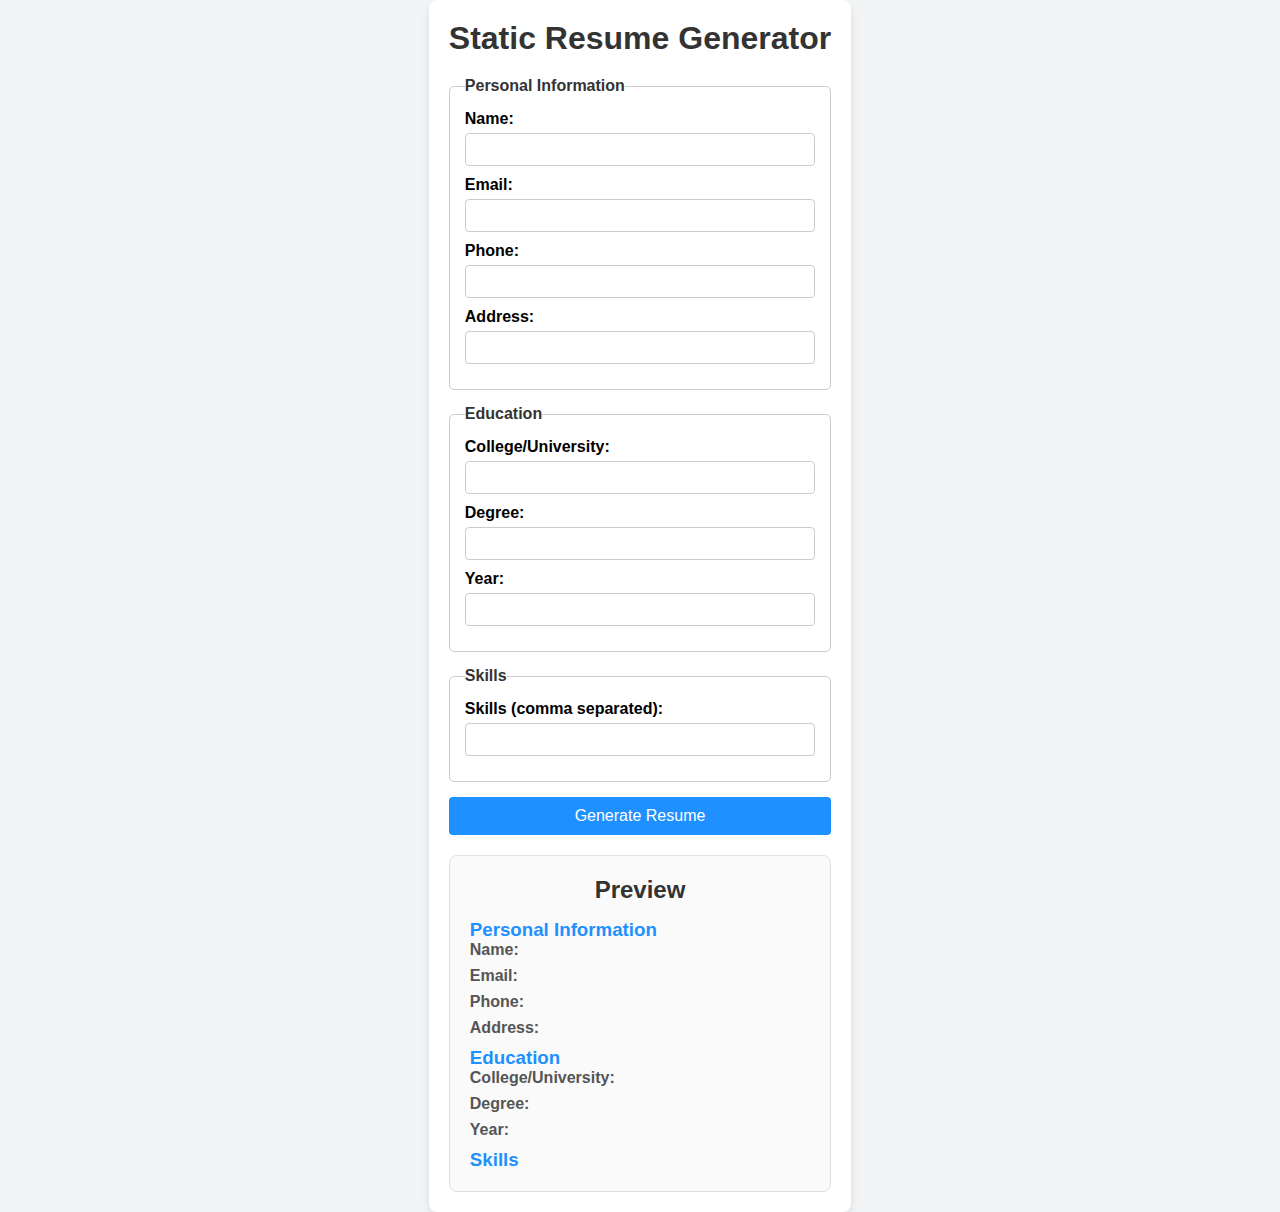
<file: Milestone 01/index.html>
<!DOCTYPE html>
<html lang="en">
<head>
  <meta charset="UTF-8">
  <meta name="viewport" content="width=device-width, initial-scale=1.0">
  <title>Static Resume Generator</title>
  <link rel="stylesheet" href="styles.css">
</head>
<body>
  <div class="container">
    <h1>Static Resume Generator</h1>
    <form id="resume-form">
      <fieldset>
        <legend>Personal Information</legend>
        <label for="name">Name:</label>
        <input type="text" id="name" name="name" required>
        <label for="email">Email:</label>
        <input type="email" id="email" name="email" required>
        <label for="phone">Phone:</label>
        <input type="tel" id="phone" name="phone" required>
        <label for="address">Address:</label>
        <input type="text" id="address" name="address" required>
      </fieldset>

      <fieldset>
        <legend>Education</legend>
        <label for="education">College/University:</label>
        <input type="text" id="education" name="education" required>
        <label for="degree">Degree:</label>
        <input type="text" id="degree" name="degree" required>
        <label for="year">Year:</label>
        <input type="text" id="year" name="year" required>
      </fieldset>

      <fieldset>
        <legend>Skills</legend>
        <label for="skills">Skills (comma separated):</label>
        <input type="text" id="skills" name="skills" required>
      </fieldset>

      <button type="submit">Generate Resume</button>
    </form>

    <div class="resume-preview" id="resume-preview">
      <h2>Preview</h2>
      <div id="personal-info-preview">
        <h3>Personal Information</h3>
        <p><strong>Name:</strong> <span id="preview-name"></span></p>
        <p><strong>Email:</strong> <span id="preview-email"></span></p>
        <p><strong>Phone:</strong> <span id="preview-phone"></span></p>
        <p><strong>Address:</strong> <span id="preview-address"></span></p>
      </div>

      <div id="education-preview">
        <h3>Education</h3>
        <p><strong>College/University:</strong> <span id="preview-education"></span></p>
        <p><strong>Degree:</strong> <span id="preview-degree"></span></p>
        <p><strong>Year:</strong> <span id="preview-year"></span></p>
      </div>

      <div id="skills-preview">
        <h3>Skills</h3>
        <ul id="preview-skills"></ul>
      </div>
    </div>
  </div>

  <script src="main.js"></script>
</body>
</html>
</file>
<file: Milestone 01/styles.css>
* {
    margin: 0;
    padding: 0;
    box-sizing: border-box;
    font-family: Arial, sans-serif;
  }
  
  body {
    display: flex;
    justify-content: center;
    align-items: center;
    background-color: #f3f4f6;
    min-height: 100vh;
  }
  
  .container {
    max-width: 800px;
    padding: 20px;
    background-color: #fff;
    border-radius: 8px;
    box-shadow: 0 4px 8px rgba(0, 0, 0, 0.1);
  }
  
  h1 {
    text-align: center;
    margin-bottom: 20px;
    color: #333;
  }
  
  form {
    display: flex;
    flex-direction: column;
    gap: 15px;
  }
  
  fieldset {
    border: 1px solid #ccc;
    border-radius: 5px;
    padding: 15px;
  }
  
  legend {
    font-weight: bold;
    color: #333;
  }
  
  label {
    display: block;
    margin-bottom: 5px;
    font-weight: bold;
  }
  
  input[type="text"],
  input[type="email"],
  input[type="tel"] {
    width: 100%;
    padding: 8px;
    margin-bottom: 10px;
    border: 1px solid #ccc;
    border-radius: 4px;
  }
  
  button {
    padding: 10px 15px;
    border: none;
    border-radius: 4px;
    background-color: #1e90ff;
    color: white;
    font-size: 16px;
    cursor: pointer;
  }
  
  button:hover {
    background-color: #4682b4;
  }
  
  .resume-preview {
    margin-top: 20px;
    padding: 20px;
    background-color: #fafafa;
    border: 1px solid #e0e0e0;
    border-radius: 8px;
  }
  
  .resume-preview h2 {
    text-align: center;
    margin-bottom: 15px;
    color: #333;
  }
  
  .resume-preview h3 {
    color: #1e90ff;
    margin-top: 10px;
  }
  
  .resume-preview p {
    margin-bottom: 8px;
    color: #555;
  }
  
  #preview-skills li {
    margin-left: 20px;
    color: #555;
  }
</file>
